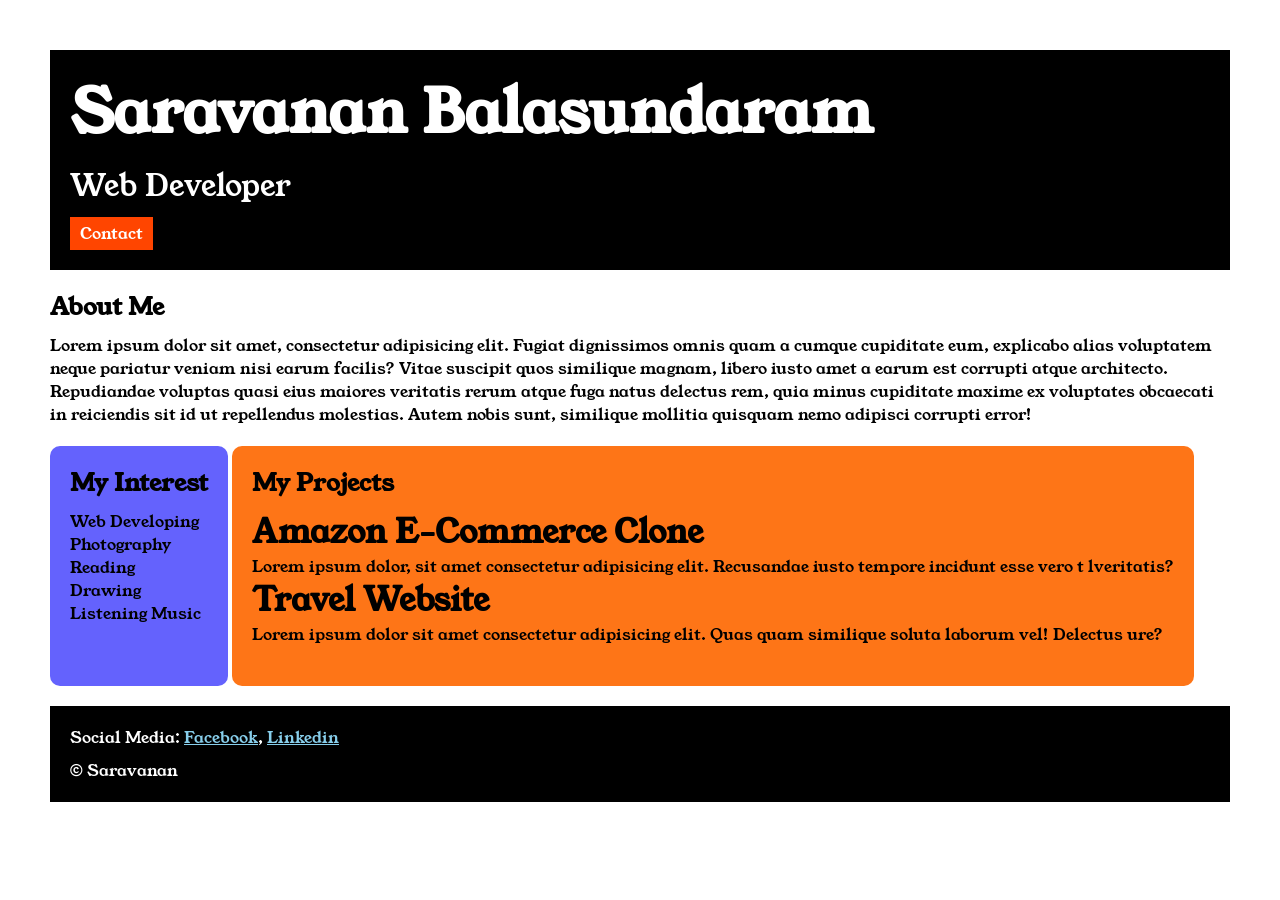
<file: index.html>
<!DOCTYPE html>
<html>

<head>
    <title>SaraPortfolio</title>
    <link rel="stylesheet" href="style.css">
    <link rel="preconnect" href="https://fonts.googleapis.com">
    <link rel="preconnect" href="https://fonts.gstatic.com" crossorigin>

    <link href="https://fonts.googleapis.com/css2?family=Young+Serif&display=swap" rel="stylesheet">


</head>

<body>

    <div class="container">

        <div class="section-one">
            <h1 class="section-one__name">Saravanan Balasundaram</h1>
            <p class="section-one__role">Web Developer</p>
            <a class="section-one__contact" href="contactform.html">Contact</a>
        </div>

        <div class="section-two">
            <h2 class="section-two__title">About Me</h2>
            <p class="section-two__desc">Lorem ipsum dolor sit amet, consectetur adipisicing elit. Fugiat dignissimos
                omnis quam a cumque
                cupiditate eum,
                explicabo alias voluptatem neque pariatur veniam nisi earum facilis? Vitae suscipit quos similique
                magnam,
                libero iusto amet a earum est corrupti atque architecto. Repudiandae voluptas quasi eius maiores
                veritatis rerum
                atque fuga natus delectus rem, quia minus cupiditate maxime ex voluptates obcaecati in reiciendis sit id
                ut
                repellendus molestias. Autem nobis sunt, similique mollitia quisquam nemo adipisci corrupti error!</p>
        </div>

        <div class="section-three">
            <h2 class="section-tree__title">My Interest</h2>
            <ul class="section-three__desc">
                <li>Web Developing</li>
                <li>Photography</li>
                <li>Reading</li>
                <li>Drawing</li>
                <li>Listening Music</li>
            </ul>
        </div>

        <div class="section-four">
            <h2 class="section-four__title">My Projects</h2>
            <ul class="section-four__desc">
                <li>
                    <h1>Amazon E-Commerce Clone</h1>
                    <p>Lorem ipsum dolor, sit amet consectetur adipisicing elit. Recusandae iusto tempore incidunt esse
                        vero t lveritatis?</p>
                </li>

                <li>
                    <h1>Travel Website</h1>
                    <p>Lorem ipsum dolor sit amet consectetur adipisicing elit. Quas quam similique soluta laborum vel!
                        Delectus ure?
                    </p>
                </li>
            </ul>
        </div>

        <div class="section-five">

            <p class="section-five__title">Social Media:
                <a href="https://www.facebook.com/">Facebook</a>,
                <a href="https://www.linkedin.com/feed/">Linkedin</a>
            </p>

            <p class="section-five__desc">&copy; Saravanan</p>
        </div>

    </div>
</body>

</html>
</file>
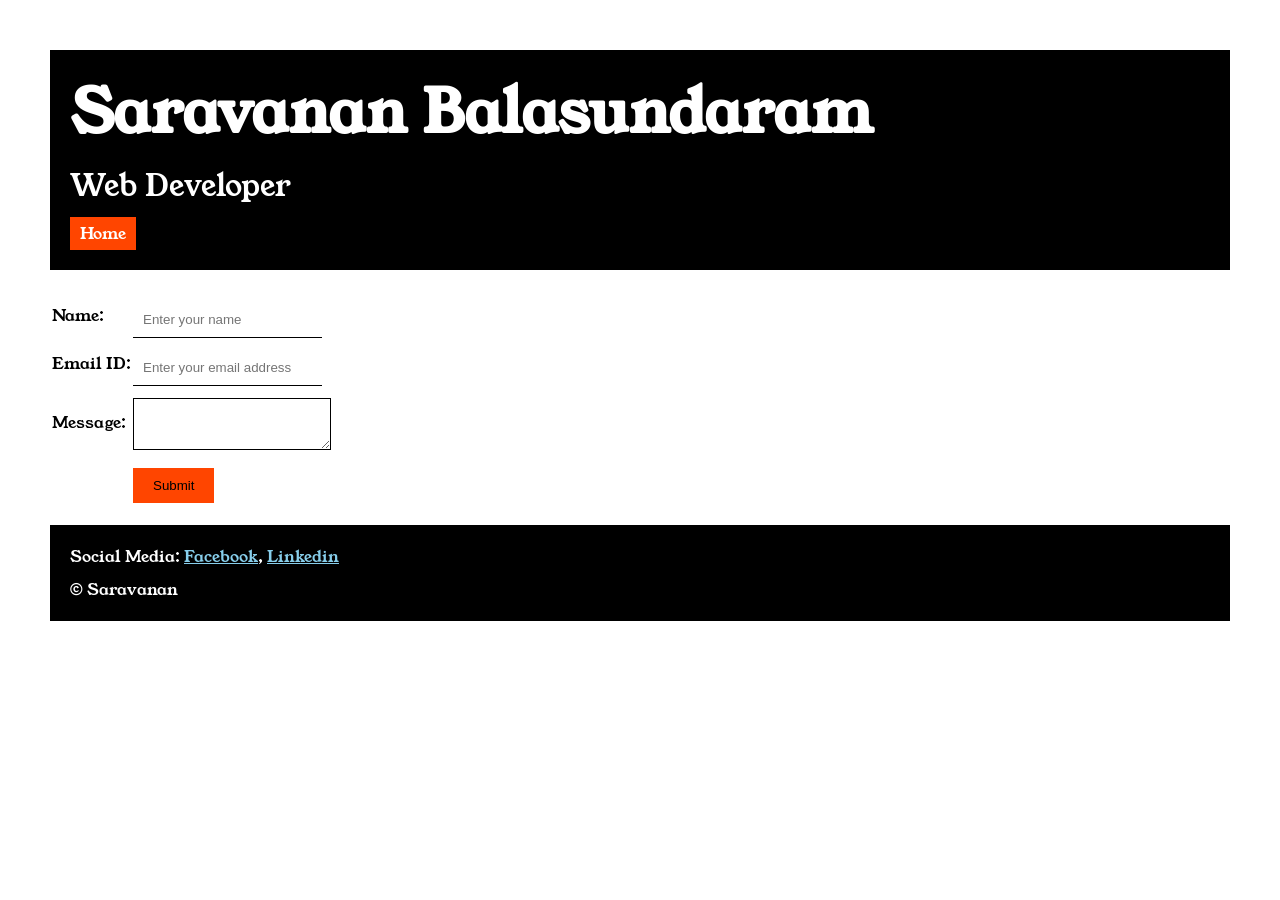
<file: contactform.html>
<!DOCTYPE html>
<html lang="en">

<head>
    <meta charset="UTF-8">
    <meta name="viewport" content="width=device-width, initial-scale=1.0">
    <title>Contact</title>
    <link rel="stylesheet" href="style.css">
    <link rel="preconnect" href="https://fonts.googleapis.com">
    <link rel="preconnect" href="https://fonts.gstatic.com" crossorigin>

    <link href="https://fonts.googleapis.com/css2?family=Young+Serif&display=swap" rel="stylesheet">

</head>

<body>

    <div class="container">

        <div class="section-one">
            <h1 class="section-one__name">Saravanan Balasundaram</h1>
            <p class="section-one__role">Web Developer</p>
            <a class="section-one__contact" href="index.html">Home</a>
        </div>

        <div class="contact-form">
            <form>
                <table>
                    <tr>
                        <td>Name:</td>
                        <td><input type="text" placeholder="Enter your name" class="contact-form__input"> </td>
                    </tr>
                    <tr>
                        <td>Email ID:</td>
                        <td><input type="email" placeholder="Enter your email address" class="contact-form__input">
                        </td>
                    </tr>

                    <tr>
                        <td>Message:</td>
                        <td><textarea placeholder"Message" class="contact-form__textarea"></textarea></td>
                    </tr>

                    <tr>
                        <td></td>
                        <td><input type="Submit" class="contact-form__submit"></td>
                    </tr>
                </table>

            </form>


        </div>


        <div class="section-five">

            <p class="section-five__title">Social Media:
                <a href="https://www.facebook.com/">Facebook</a>,
                <a href="https://www.linkedin.com/feed/">Linkedin</a>
            </p>

            <p class="section-five__desc">&copy; Saravanan</p>
        </div>

    </div>
</body>

</html>
</file>
<file: style.css>
* {
    padding: 0;
    margin: 0;
}

body {
    font-family: 'Young Serif', serif;
}

.container {
    padding: 50px;
}

.section-one {
    background-color: black;
    color: white;
    padding: 20px;
}

.section-one__contact {
    background-color: orangered;
    color: white;
    text-decoration: none;
    padding-left: 10px;
    padding-right: 10px;
    padding-top: 5px;
    padding-bottom: 5px;
    display: inline-block;
    margin-top: 10px;
}

.section-one__name {
    font-size: 60px;
}

.section-one__role {
    font-size: 30px;
    margin-top: 10px;
}

.section-two,
.section-three,
.section-four,
.section-five {
    margin-top: 20px;
}

.section-two__desc,
.section-three__desc,
.section-four__desc,
.section-five__desc {
    margin-top: 10px;
}

.section-five {
    background-color: black;
    color: white;
    padding: 20px;

}

.section-five__title a {
    color: skyblue;
}

.section-three li,
.section-four li {
    list-style: none;
}

.section-three {
    background-color: #6462FD;
    color: black;
    padding: 20px;
    display: inline-block;
    height: 200px;
    border-radius: 10px;
    vertical-align: top;
    
}

.section-four {
    background-color: #FE7517;
    color: black;
    padding: 20px;
    display: inline-block;
    height: 200px;
    border-radius: 10px;
    vertical-align: top;

}

.contact-form{
    margin-top: 20px;
}

.contact-form__input,.contact-form__textarea,.contact-form__submit{
    margin-top: 10px;
}

.contact-form__input{
    padding: 10px;
    border: none;
    border-bottom: solid black 1px;
}

.contact-form__textarea{
    padding: 10px;
    border: none;
    border: solid black 1px;
}

.contact-form__submit{
    padding-top: 10px;
    padding-bottom: 10px;
    padding-right: 20px;
    padding-left: 20px;
    background-color: orangered;
    color: black;
    border: none;

}
</file>
